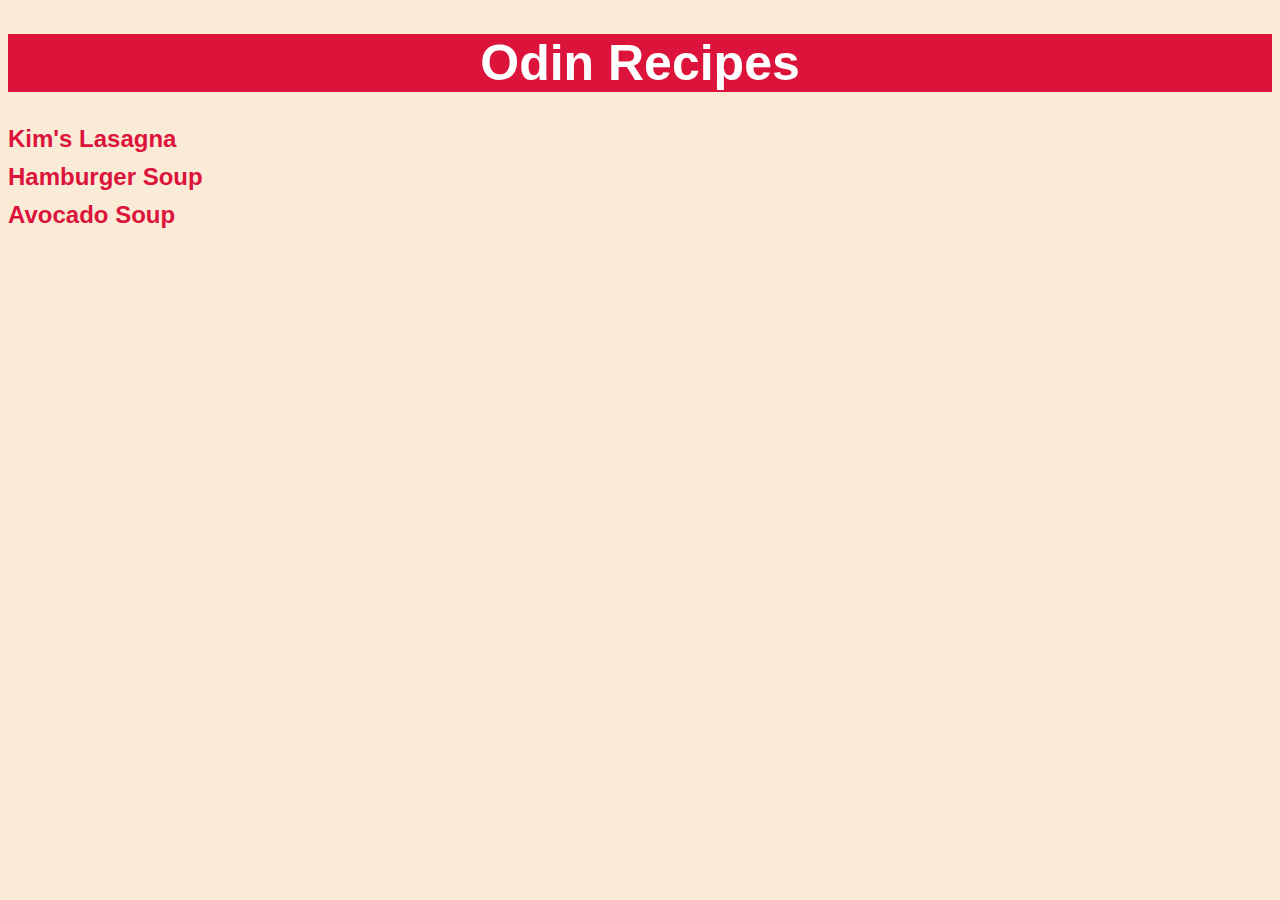
<file: index.html>
<!DOCTYPE html>
<html lang="en">
  <head>
    <meta charset="UTF-8" />
    <meta http-equiv="X-UA-Compatible" content="IE=edge" />
    <meta name="viewport" content="width=device-width, initial-scale=1.0" />
    <title>Odin Recipes</title>
    <style>
      * {
        font-family: Arial, Helvetica, sans-serif;
      }
      body {
        background-color: antiquewhite;
      }
      h1 {
        color: white;
        background-color: crimson;
        text-align: center;
        font-size: 50px;
      }
      ul {
        padding: 0;
      }
      li {
        list-style: none;
        margin-bottom: 10px;
        font-size: 1.5em;
      }
      li a {
        color: crimson;
        text-decoration: none;
        font-weight: bold;
      }
    </style>
  </head>
  <body>
    <h1>Odin Recipes</h1>
    <ul>
      <li><a href="recipes/lasagna.html">Kim's Lasagna</a></li>
      <li><a href="recipes/hamburger_soup.html">Hamburger Soup</a></li>
      <li><a href="recipes/avocado_soup.html">Avocado Soup</a></li>
    </ul>
  </body>
</html>
</file>
